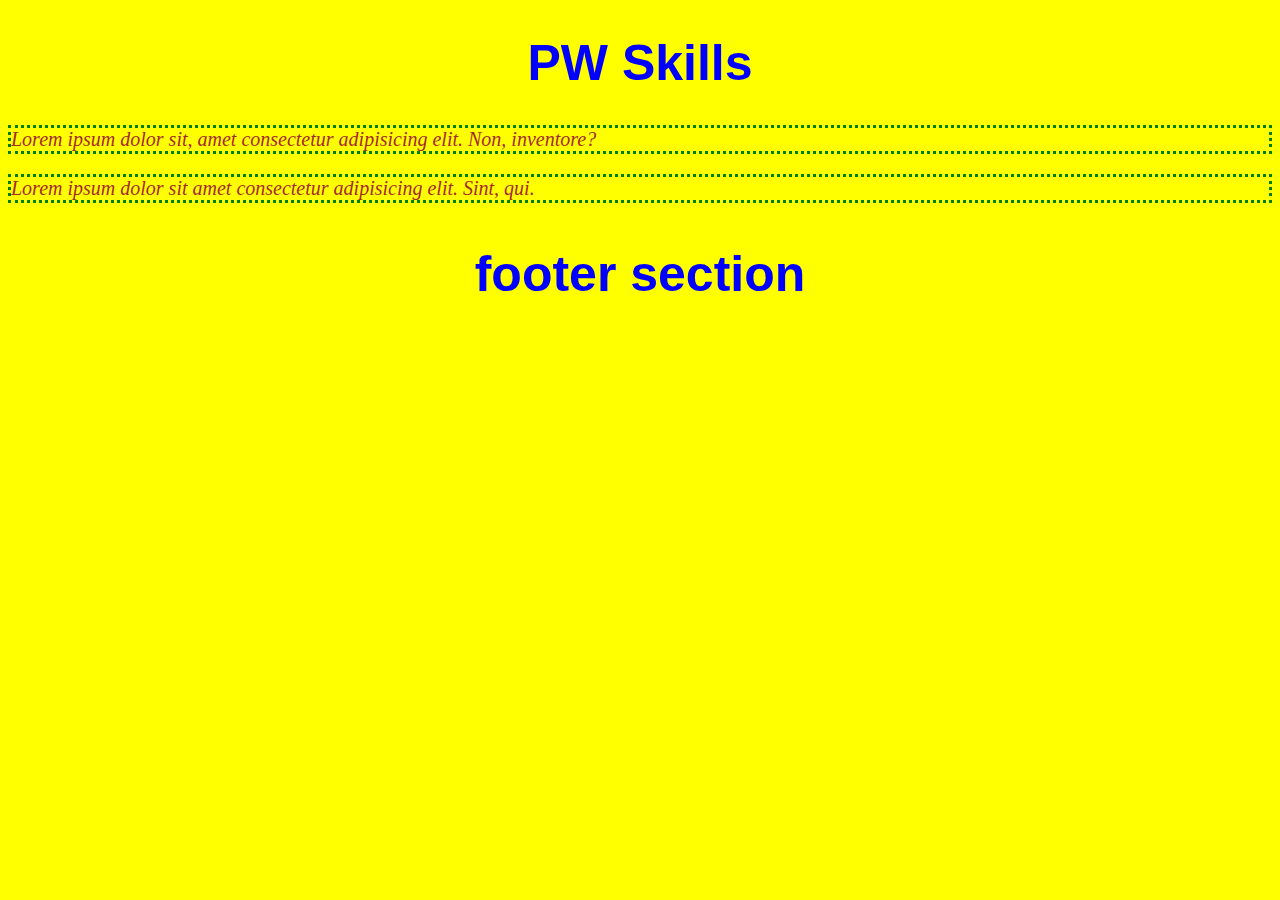
<file: external_css/external.html>
<!DOCTYPE html>
<html lang="en">
<head>
    <meta charset="UTF-8">
    <meta name="viewport" content="width=device-width, initial-scale=1.0">
    <title>Document</title>
    <link rel="stylesheet" href="external.css">
</head>
<body>
    <h1 class="heading">PW Skills</h1>
    <p class="para">Lorem ipsum dolor sit, amet consectetur adipisicing elit. Non, inventore?</p>
    <p class="para">Lorem ipsum dolor sit amet consectetur adipisicing elit. Sint, qui.</p>
    
    <h2 class="heading">footer section</h2>
</body>
</html>
</file>
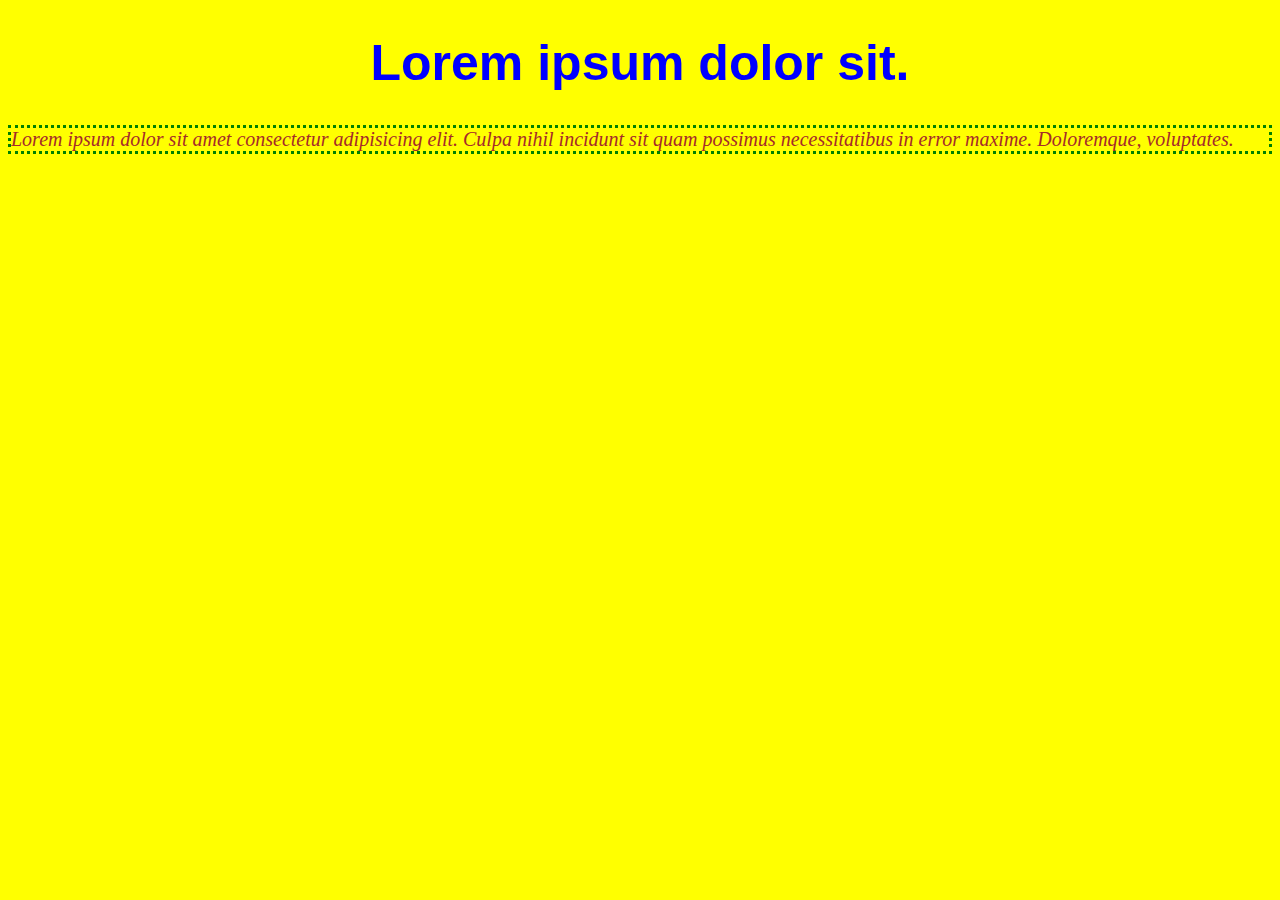
<file: external_css/external2.html>
<!DOCTYPE html>
<html lang="en">
<head>
    <meta charset="UTF-8">
    <meta name="viewport" content="width=device-width, initial-scale=1.0">
    <link rel="stylesheet" href="external.css">
    <title>external css</title>
</head>
<body>
    <h1 class="heading">Lorem ipsum dolor sit.</h1>
    <p class="para">Lorem ipsum dolor sit amet consectetur adipisicing elit. Culpa nihil incidunt sit quam possimus necessitatibus in error maxime. Doloremque, voluptates.</p>
</body>
</html>
</file>
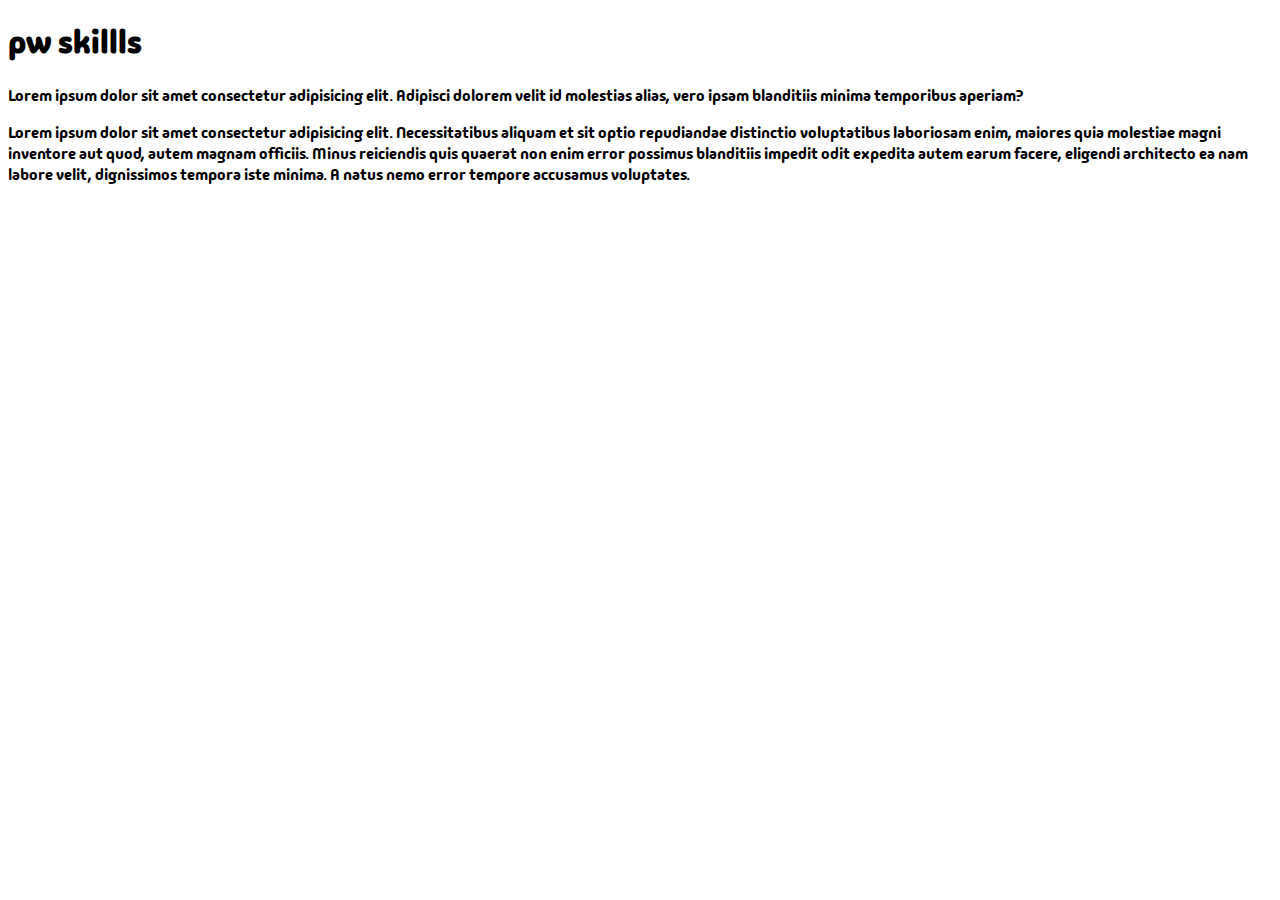
<file: fonts_css/fonts.html>
<!DOCTYPE html>
<html lang="en">
<head>
    <meta charset="UTF-8">
    <meta name="viewport" content="width=device-width, initial-scale=1.0">
    <link rel="preconnect" href="https://fonts.googleapis.com">
<link rel="preconnect" href="https://fonts.gstatic.com" crossorigin>
<link href="https://fonts.googleapis.com/css2?family=Madimi+One&family=Poppins:ital,wght@0,100;0,200;0,300;0,400;0,500;0,600;0,700;0,800;0,900;1,100;1,200;1,300;1,400;1,500;1,600;1,700;1,800;1,900&display=swap" rel="stylesheet">
    <link rel="stylesheet" href="fonts.css">
    <title>fonts</title>
</head>
<body>
    <h1>pw skillls</h1>
    <p>Lorem ipsum dolor sit amet consectetur adipisicing elit. Adipisci dolorem velit id molestias alias, vero ipsam blanditiis minima temporibus aperiam?</p>
    <p>Lorem ipsum dolor sit amet consectetur adipisicing elit. Necessitatibus aliquam et sit optio repudiandae distinctio voluptatibus laboriosam enim, maiores quia molestiae magni inventore aut quod, autem magnam officiis. Minus reiciendis quis quaerat non enim error possimus blanditiis impedit odit expedita autem earum facere, eligendi architecto ea nam labore velit, dignissimos tempora iste minima. A natus nemo error tempore accusamus voluptates.</p>
    
</body>
</html>
</file>
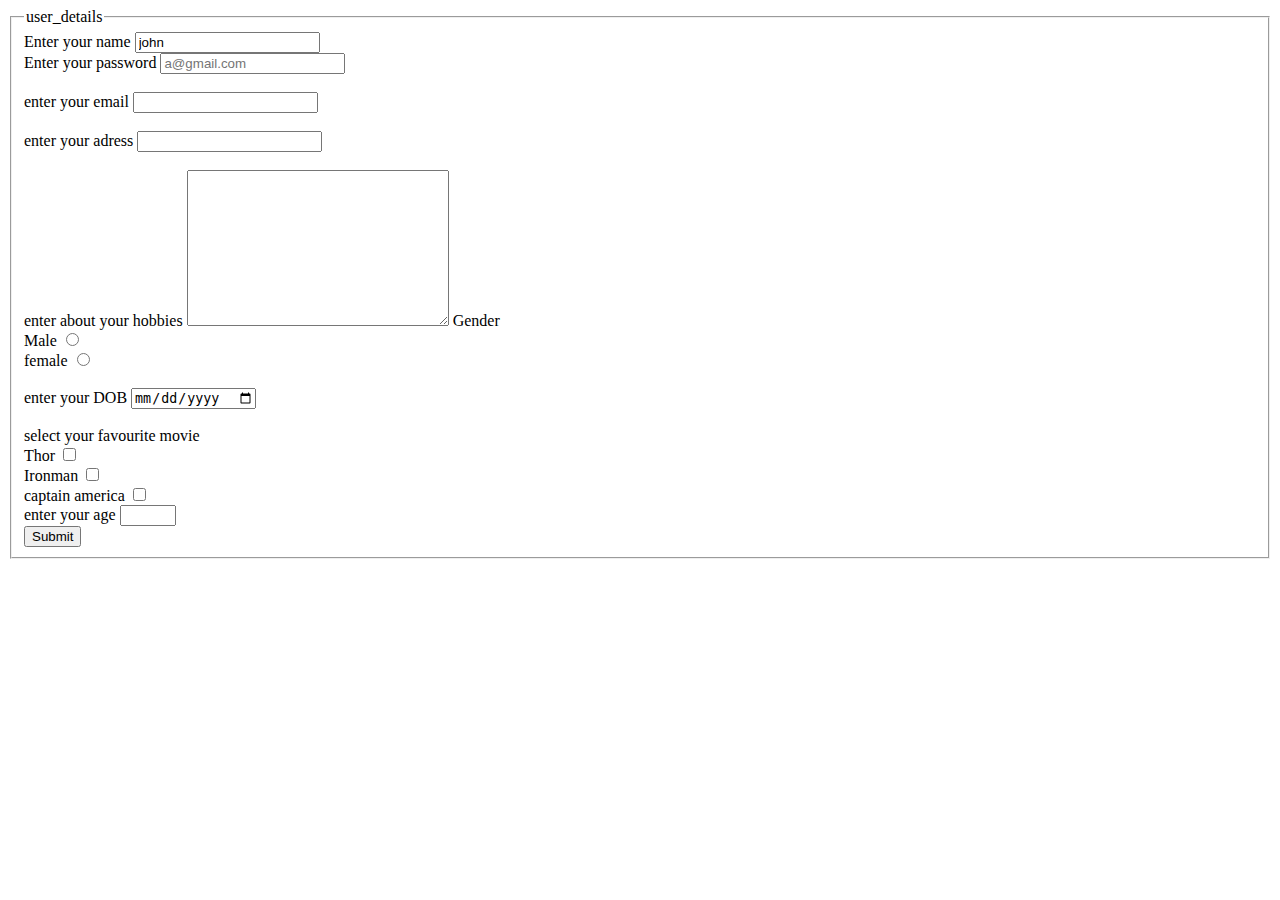
<file: htm_forms/forms.html>
<!DOCTYPE html>
<html lang="en">
<head>
    <meta charset="UTF-8">
    <meta name="viewport" content="width=device-width, initial-scale=1.0">
    <title>Document</title>
</head>
<body>
    <form >
        <fieldset>
            <legend>user_details</legend>
       <label for="name">Enter your name</label>
       <input type="text" name="username" id="name" value="john" readonly>
       <br>
       <label for="userpassword">Enter your password</label>
       <input type="password" id="userpassword" name="password" placeholder="a@gmail.com">
       <br>

       <br>
       <label for="email">enter your email</label>
       <input type="email" name="useremail" id="email">
       <br>

       <br>
       <label for="adress">enter your adress</label>
       <input type="text" id="adress" name="useradress">
       <br>
       <br>
       <label for="note">enter about your hobbies</label>
       <textarea name="note" id="note" cols="30" rows="10"></textarea>
       Gender <br>
       <label for="male">Male</label>
       <input type="radio" id="male" name="gender">
       <br>
       <label for="female">female</label>
       <input type="radio" id="female" name="gender">
       <br>
       <br>
       <label for="dob">enter your DOB   </label>
       <input type="date" id="dob" name="date_of_birth">
       <br>
       <br>
       select your favourite movie
       <br>
       <label for="thor">Thor</label>
       <input type="checkbox" id="thor" name="thor">
       <br>
       <label for="ironman">Ironman</label>
       <input type="checkbox" id="ironman" name="ironman">
       <br>
       <label for="captian">captain america</label>
       <input type="checkbox" id="captain" name="captain">
       
       <br>
       <label for="number">enter your age</label>
       <input type="number" name="user age" id="number" min="18" max="76">
       <br>
       <input type="submit" name="submit here" id=""> 
    </fieldset>






    </form>
    
</body>
</html>
</file>
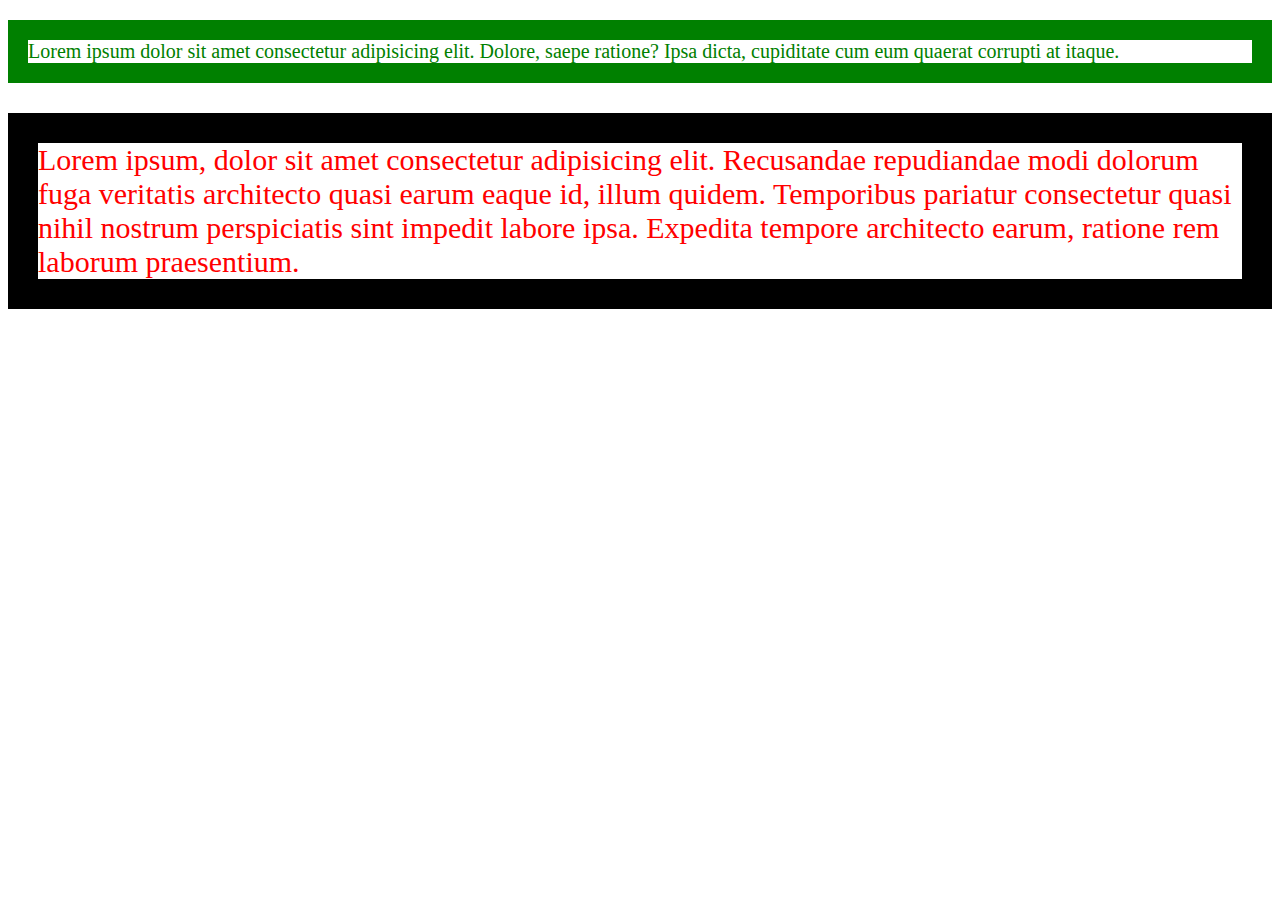
<file: inlinecss/inline.html>
<!DOCTYPE html>
<html lang="en">
<head>
    <meta charset="UTF-8">
    <meta name="viewport" content="width=device-width, initial-scale=1.0">
    <title>Document</title>
</head>
<body>
    <p style="color: green;font-size: 20px;border:20px solid green;">Lorem ipsum dolor sit amet consectetur adipisicing 
        elit. Dolore,
         saepe ratione? Ipsa dicta,
         cupiditate cum eum quaerat corrupti at itaque.
    </p>
    <p style="color: red;font-size: 30px;border: 30px solid black;">Lorem ipsum, dolor sit amet consectetur adipisicing elit. Recusandae repudiandae modi dolorum fuga veritatis architecto
         quasi earum eaque id, illum quidem. Temporibus pariatur consectetur quasi nihil nostrum perspiciatis sint impedit 
         labore ipsa. Expedita tempore architecto earum, ratione rem laborum praesentium.
        </p>
</body>
</html>
</file>
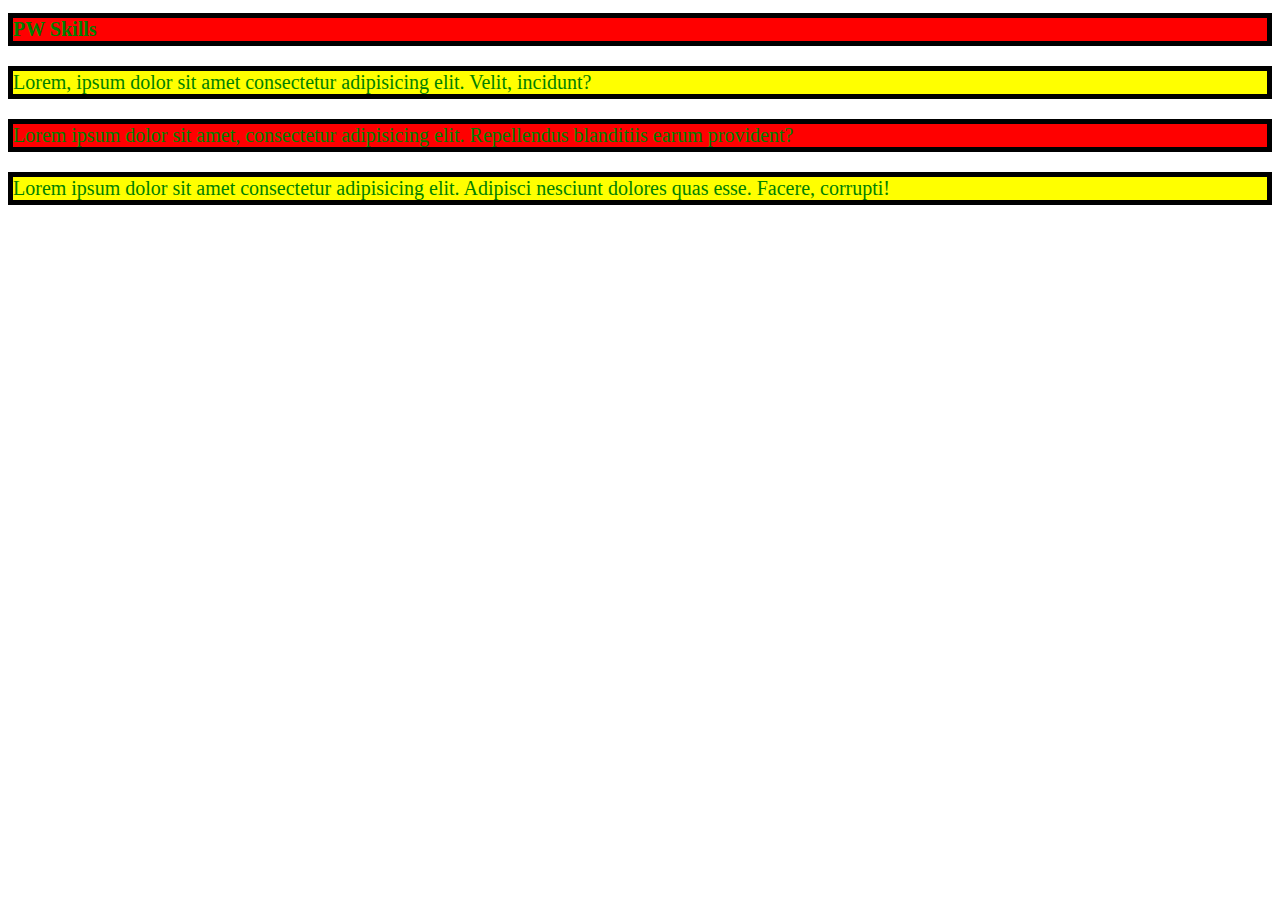
<file: internal_css/internal.html>
<!DOCTYPE html>
<html lang="en">
<head>
    <meta charset="UTF-8">
    <meta name="viewport" content="width=device-width, initial-scale=1.0">
    <title>internal css</title>
    <style>
        .heading{
            color:green;
            font-size: 20px;
            border: 5px solid black;
            background-color:red;

        }
        #para{
            color:green;
            font-size: 20px;
            border: 5px solid black;
            background-color:yellow;

        }

    </style>
</head>
<body>
    <h1 class="heading">PW Skills</h1>
    <p id="para">Lorem, ipsum dolor sit amet consectetur adipisicing elit. Velit, incidunt?</p>
    <p class="heading">Lorem ipsum dolor sit amet, consectetur adipisicing elit. Repellendus blanditiis earum provident?</p>
    <p id="para">Lorem ipsum dolor sit amet consectetur adipisicing elit. Adipisci nesciunt dolores quas esse. Facere, corrupti!</p>

    
</body>
</html>
</file>
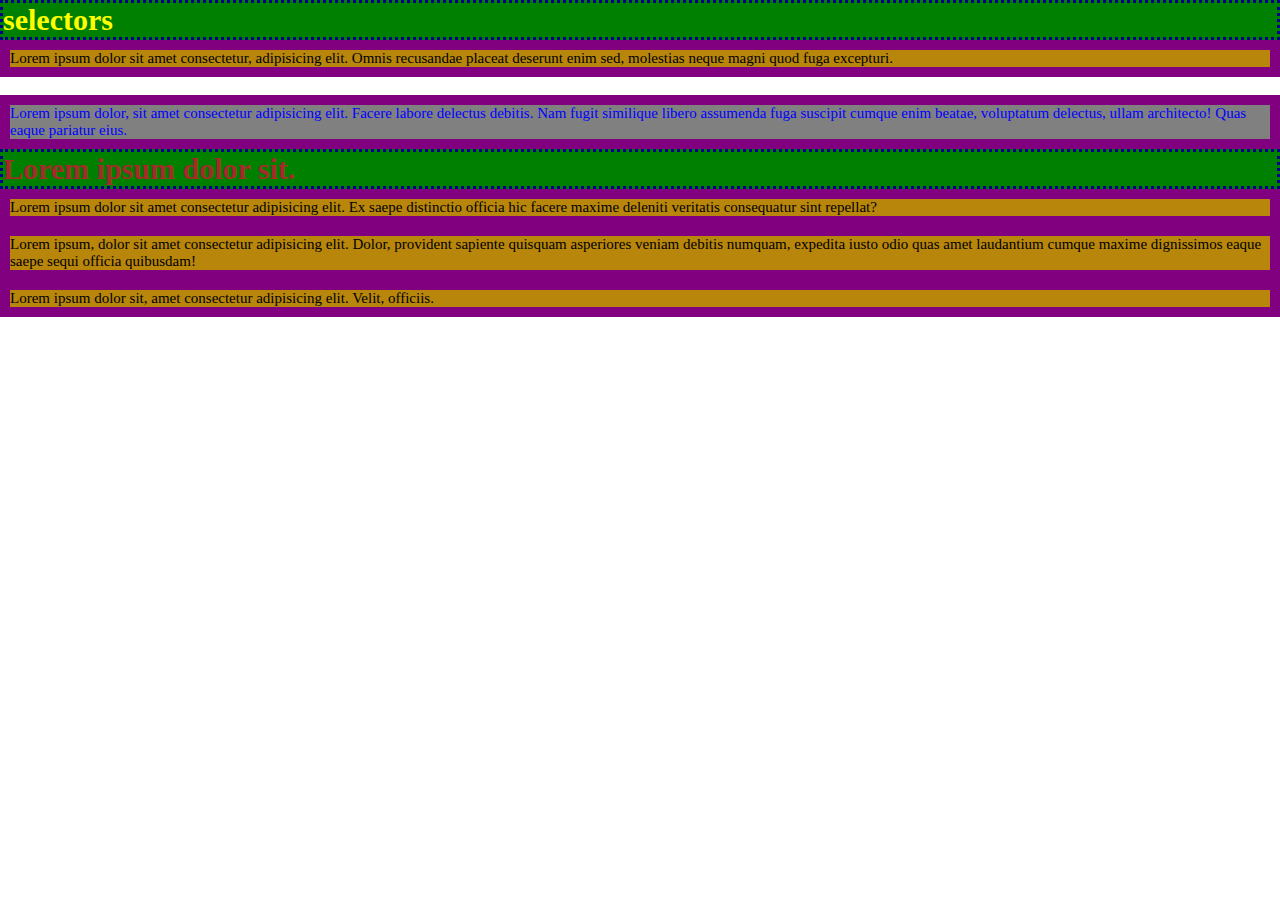
<file: selectors_css/selectors.html>
<!DOCTYPE html>
<html lang="en">
<head>
    <meta charset="UTF-8">
    <meta name="viewport" content="width=device-width, initial-scale=1.0">
    <link rel="stylesheet" href="selectors.css">
    <title>Document</title>
</head>
<body>
    <h1>selectors</h1>
    <p>Lorem ipsum dolor sit amet consectetur, adipisicing elit. Omnis recusandae placeat deserunt enim sed, molestias neque magni quod fuga excepturi.</p>
    <br>
    <p id="id1">Lorem ipsum dolor, sit amet consectetur adipisicing elit. Facere labore delectus debitis. Nam fugit similique libero assumenda fuga suscipit cumque enim beatae, voluptatum delectus, ullam architecto! Quas eaque pariatur eius.</p>
    <h1 class="para">Lorem ipsum dolor sit.</h1>
    <p class="class1">Lorem ipsum dolor sit amet consectetur adipisicing elit. Ex saepe distinctio officia hic facere maxime deleniti veritatis consequatur sint repellat?</p>
    <p class="class2">Lorem ipsum, dolor sit amet consectetur adipisicing elit. Dolor, provident sapiente quisquam asperiores veniam debitis numquam, expedita iusto odio quas amet laudantium cumque maxime dignissimos eaque saepe sequi officia quibusdam!</p>
    <p class="class3">Lorem ipsum dolor sit, amet consectetur adipisicing elit. Velit, officiis.</p>


    
</body>
</html>
</file>
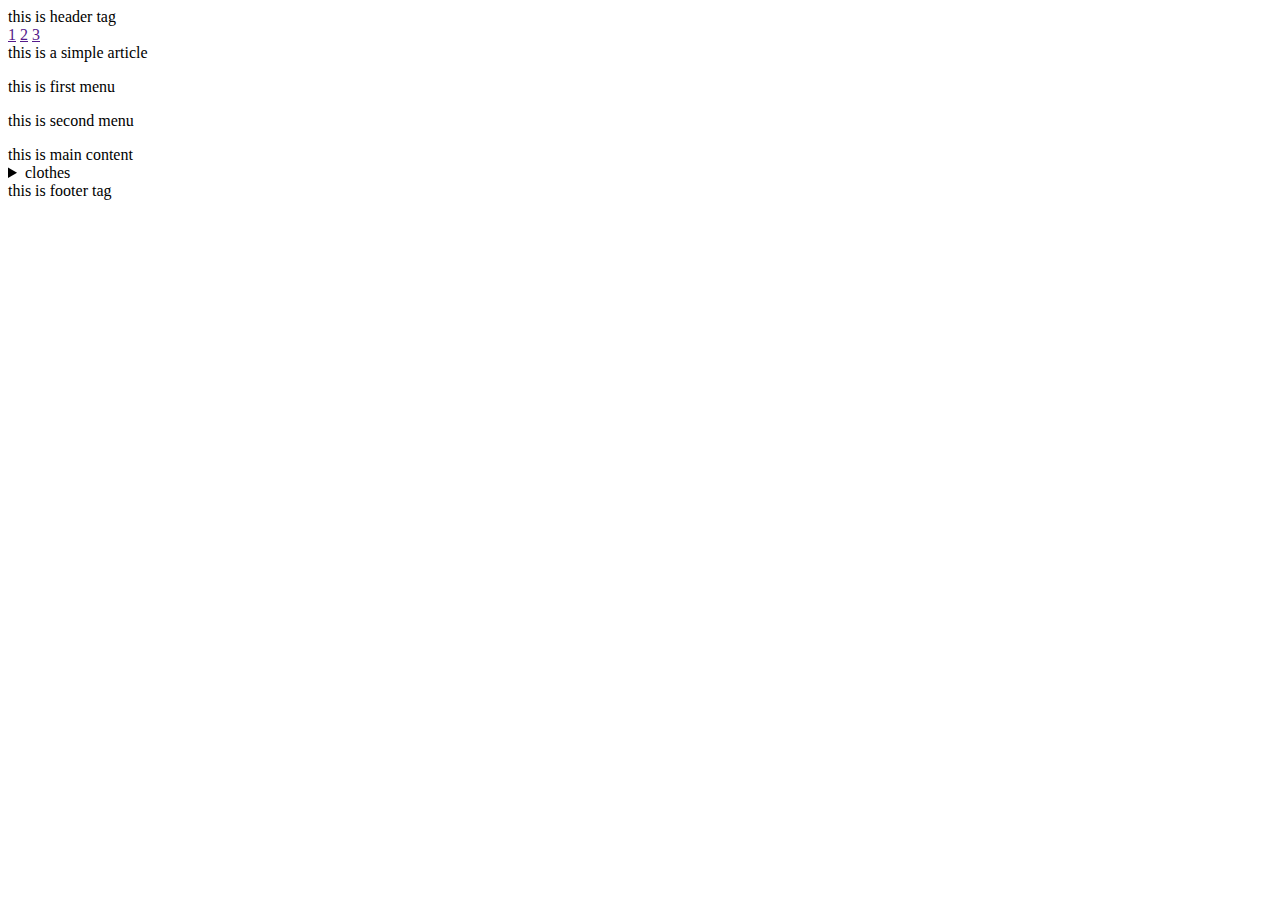
<file: symmentic_tags/symmentic_tags.html>
<!DOCTYPE html>
<html lang="en">
<head>
    <meta charset="UTF-8">
    <meta name="viewport" content="width=device-width, initial-scale=1.0">
    <title>symmentic_tags</title>
</head>
<body>
    <header>
        
        <nav>
            this is header tag
         <br>
        <a href="">1</a>
        <a href="">2</a>
        <a href="">3</a>
        </nav>
    </header>
    <article>
        this is a simple article
    </article>
    <aside>
        <p>this is first menu</p>
        <p>this is second menu</p>
    </aside>
    <main>
        this is main content
    </main>
    <details>
        <summary>clothes</summary>
        well fabricated and fashionable clothes
    </details>
    <footer>
        this is footer tag
    </footer>

    
</body>
</html>
</file>
<file: external_css/external.css>
body{
    background-color: yellow;
}
.heading{
    color: blue;
    font-family: 'Segoe UI', Tahoma, Geneva, Verdana, sans-serif;
    font-size: 50px;
    text-align: center;
}
.para{
    color: brown;
    font-style: italic;
    font-size: 20px;
    border: 3px dotted green;
}
</file>
<file: fonts_css/fonts.css>
body{
    
        font-family: "Madimi One", sans-serif;
        font-weight: 400;
        font-style: normal;
      }
</file>
<file: selectors_css/selectors.css>
body{
    background-color:white;
}
/*universal selector*/
*{
    margin:0;
    padding:0;
}
/*element selector*/
h1{
    font-size:30px;
    color:yellow;
    border:3px dotted darkblue;
    background-color: green;
}
p{
    font-size: 15px;
    background-color: darkgoldenrod;
    border:10px solid purple;

}
/* class selector*/
.para{
    color:brown;


}
/* id selector*/
#id1{
    color:blue;
    background:grey;
}
/* selectors list */
.class1,class2,class3{
    font-size: 15px;
    background-color: darkgoldenrod;
    border:10px solid purple;

}
</file>
